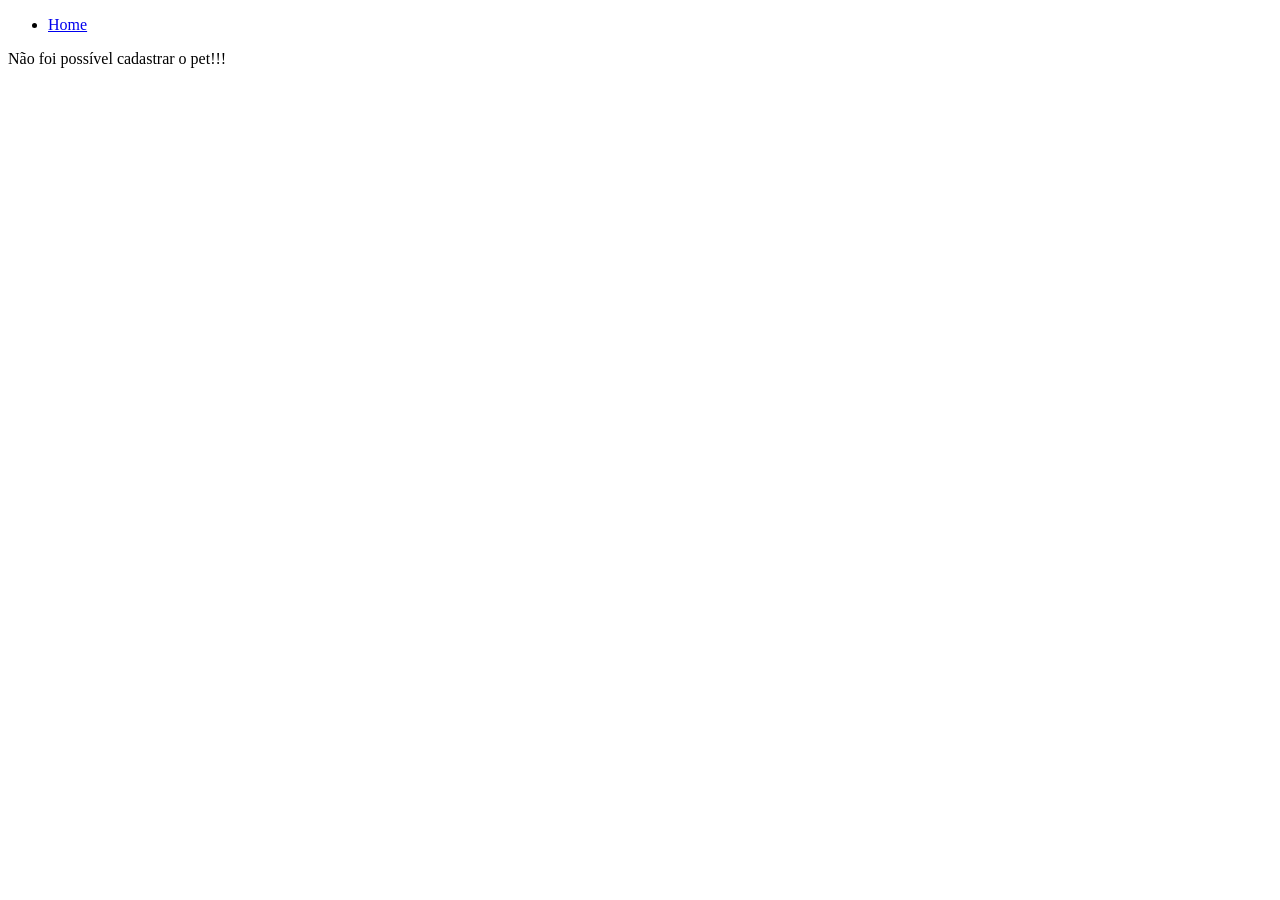
<file: src/main/resources/templates/Usuarios/erro.html>
<!DOCTYPE html>
<html lang="pt-BR" xmlns:th="http://www.thymeleaf.org">
  <head>
    <meta charset="UTF-8" />
    <meta http-equiv="X-UA-Compatible" content="IE=edge" />
    <meta name="viewport" content="width=device-width, initial-scale=1.0" />
    <meta http-equiv="Content-Type" content="text/html; charset=UTF-8" />
    <title>cadastro de Newtellers</title>
    <link rel="stylesheet" th:href="@{/css/root.css}" />
    <link rel="stylesheet" th:href="@{/css/menu.css}" />
    <link rel="stylesheet" th:href="@{/css/form.css}" />
  </head>
  <body>
    <header>
      <nav>
        <ul>
          <li><a href="index.html">Home</a></li>
        </ul>
      </nav>
    </header>
    <main>
      <div class="alert alert-warning">
        <p>Não foi possível cadastrar o pet!!!</p>
      </div>
    </main>
  </body>
</html>
</file>
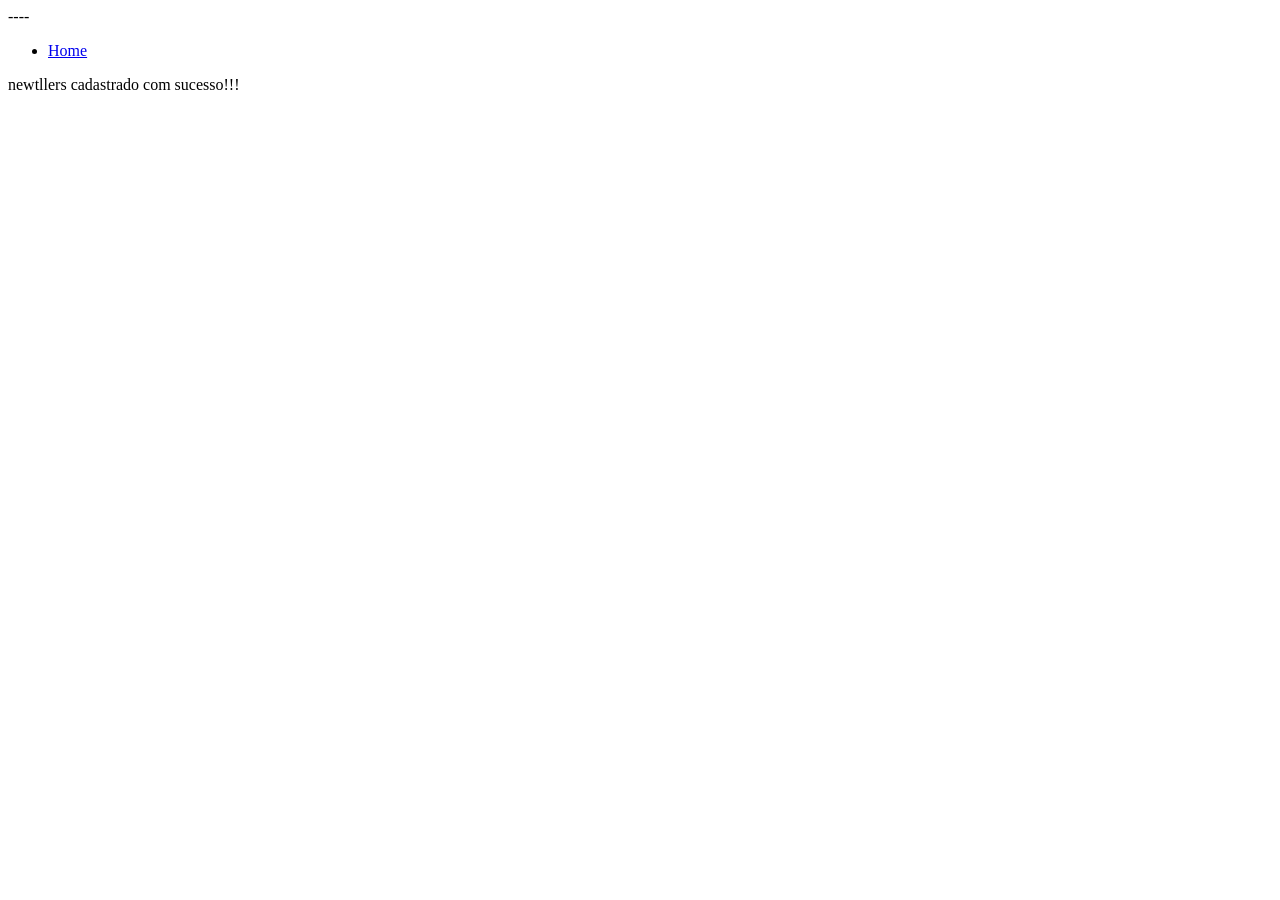
<file: src/main/resources/templates/Usuarios/sucess.html>
----<!DOCTYPE html>
<html lang="pt-BR" xmlns:th="http://www.thymeleaf.org">
  <head>
    <meta charset="UTF-8" />
    <meta http-equiv="X-UA-Compatible" content="IE=edge" />
    <meta name="viewport" content="width=device-width, initial-scale=1.0" />
    <meta http-equiv="Content-Type" content="text/html; charset=UTF-8" />
    <title>cadastro newtllers</title>
    <link rel="stylesheet" th:href="@{/css/root.css}" />
   
  </head>
  <body>
    <header>
      <nav>
        <ul>
          <li><a href="/">Home</a></li>
         
        </ul>
      </nav>
    </header>
    <main>
      <div class="alert alert-success">
        <p>newtllers cadastrado com sucesso!!!</p>
      </div>
    </main>
  </body>
</html>
</file>
